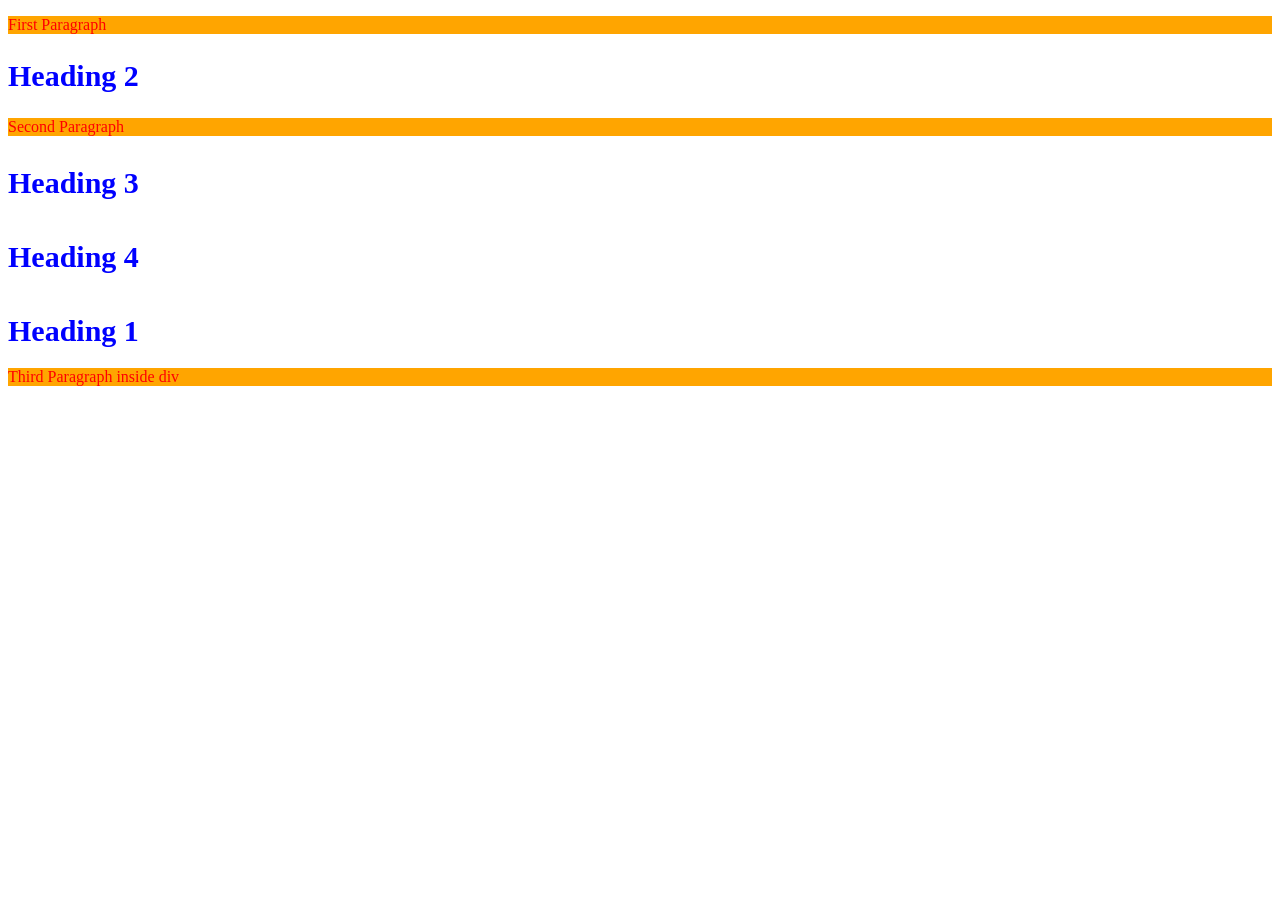
<file: web/site.html>
<!DOCTYPE html>
<html>
<head>
    <title>Task Solution</title>
</head>
<body>

<p>First Paragraph</p>

<h2>Heading 2</h2>
<p>Second Paragraph</p>
<h3>Heading 3</h3>
<h4>Heading 4</h4>
<h1>Heading 1</h1>




<div>
    <p>Third Paragraph inside div</p>
</div>

<script>
    // Select all headings (h1 to h6)
    let headings = document.querySelectorAll("h1, h2, h3, h4, h5, h6");

    for (let i = 0; i < headings.length; i++) {
        headings[i].style.color = "blue";
        headings[i].style.fontSize = "30px";
    }

    // Select all paragraphs
    let paragraphs = document.querySelectorAll("p");

    for (let i = 0; i < paragraphs.length; i++) {
        paragraphs[i].style.color = "red";
        paragraphs[i].style.backgroundColor = "orange";
    }
</script>

</body>
</html>
</file>
